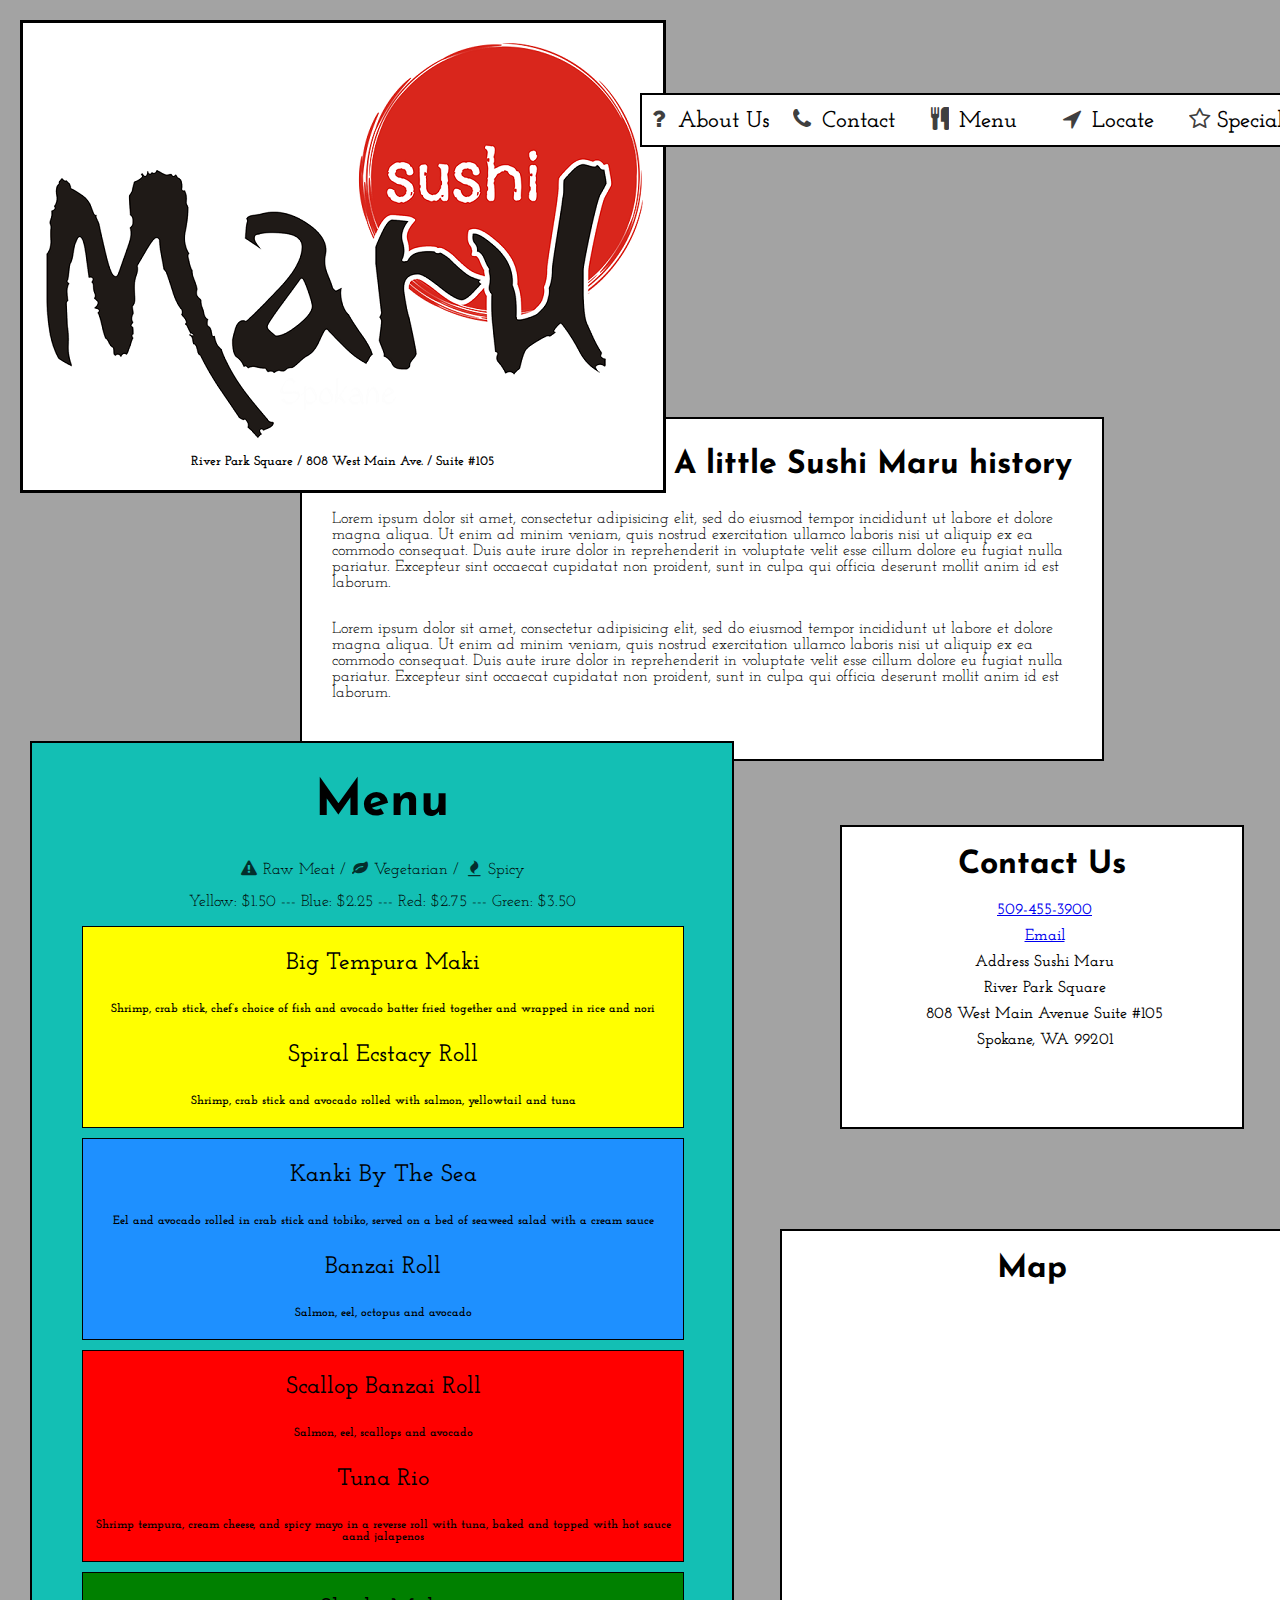
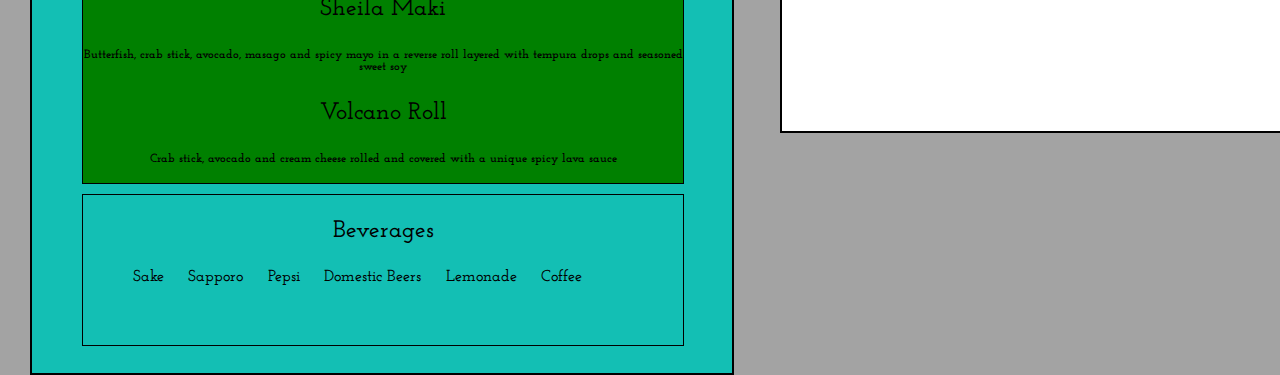
<file: index.html>
<!DOCTYPE html>

<html>
<head>

  <meta charset="utf-8" />
  <meta http-equiv="X-UA-Compatible" content="IE=edge,chrome=1" />
  <meta name="viewport" content="width=device-width, initial-scale=1.0, maximum-scale=1.0">

  <title>P3: Restaurant</title>

  <link rel="stylesheet" type="text/css" href="css/normalize.css">
  <link rel="stylesheet" type="text/css" href="css/semantic.css">
  <link rel="stylesheet" type="text/css" href="css/styles.css">
<link href='http://fonts.googleapis.com/css?family=Josefin+Sans:400,700|Josefin+Slab:400,600' rel='stylesheet' type='text/css'>
</head>

<body>
  
  <div class="Header">
    <div class="Logo"></div>
    <h5>River Park Square / 808 West Main Ave. / Suite #105</h5>
  </div>

  <ul class="navbar">
    <a class="bar" href="#history"><li><i class="question icon"></i>About Us</li></a>
    <a class="bar" href="#contact"><li><i class="phone icon"></i>Contact</li>
    <a class="bar" href="#menu"><li><i class="food icon"></i>Menu</li></a>
    <a class="bar" href="#map"><li><i class="location icon"></i>Locate</li></a>
    <a class="bar" href="#specials"><li><i class="empty star icon"></i> Specials</li></a>
  </ul>

  <!-- History -->

  <div class="about"><a name="history"><h1>A little Sushi Maru history </h1></a><p>Lorem ipsum dolor sit amet, consectetur adipisicing elit, sed do eiusmod
  tempor incididunt ut labore et dolore magna aliqua. Ut enim ad minim veniam,
  quis nostrud exercitation ullamco laboris nisi ut aliquip ex ea commodo
  consequat. Duis aute irure dolor in reprehenderit in voluptate velit esse
  cillum dolore eu fugiat nulla pariatur. Excepteur sint occaecat cupidatat non
  proident, sunt in culpa qui officia deserunt mollit anim id est laborum.</p>
  <p>Lorem ipsum dolor sit amet, consectetur adipisicing elit, sed do eiusmod
  tempor incididunt ut labore et dolore magna aliqua. Ut enim ad minim veniam,
  quis nostrud exercitation ullamco laboris nisi ut aliquip ex ea commodo
  consequat. Duis aute irure dolor in reprehenderit in voluptate velit esse
  cillum dolore eu fugiat nulla pariatur. Excepteur sint occaecat cupidatat non
  proident, sunt in culpa qui officia deserunt mollit anim id est laborum.</p>
  </div>

  <!-- Menu -->
  
  <div class="menu">
    <a name="menu"><h1 class="title">Menu</h1></a>
    <p><i class="warning icon"></i>Raw Meat / <i class="leaf icon"></i>Vegetarian / <i class="fire icon"></i>Spicy</p>
    <p>Yellow: $1.50 --- Blue: $2.25 --- Red: $2.75 --- Green: $3.50</p>
    <div class="yellow">
      <h3>Big Tempura Maki</h3>
      <h6>Shrimp, crab stick, chef’s choice of fish and avocado batter fried together and wrapped in rice and nori</h6>
      <h3>Spiral Ecstacy Roll</h3>
      <h6>Shrimp, crab stick and avocado rolled with salmon, yellowtail and tuna</h6>
    </div>
    <div class="blue">
      <h3>Kanki By The Sea</h3>
      <h6>Eel and avocado rolled in crab stick and tobiko, served on a bed of seaweed salad with a cream sauce</h6>
      <h3>Banzai Roll</h3>
      <h6>Salmon, eel, octopus and avocado</h6>
    </div>
    <div class="red">
      <h3>Scallop Banzai Roll</h3>
      <h6>Salmon, eel, scallops and avocado</h6>
      <h3>Tuna Rio</h3>
      <h6>Shrimp tempura, cream cheese, and spicy mayo in a reverse roll with tuna, baked and topped with hot sauce aand jalapenos</h6>
    </div>
    <div class="green">
      <h3>Sheila Maki</h3>
      <h6>Butterfish, crab stick, avocado, masago and spicy mayo in a reverse roll layered with tempura drops and seasoned sweet soy</h6>
      <h3>Volcano Roll</h3>
      <h6>Crab stick, avocado and cream cheese rolled and covered with a unique spicy
      lava sauce</h6>
    </div>
    <div class="beverages">
      <h3>Beverages</h3>
      <ul>
        <li>Sake</li>
        <li>Sapporo</li>
        <li>Pepsi</li>
        <li>Domestic Beers</li>
        <li>Lemonade</li>
        <li>Coffee</li>
      </ul>
    </div>
  </div>

 
  <!-- Contact Info -->
  <div class="Contact">
    <a name="contact"><h1>Contact Us</h1></a>
    <ul>
      <a href="tel:509-455-3900"><li class="button">509-455-3900</li></a>
      <a href="mailto:maruspokane@gmail.com"><li class="button">Email</li></a>
      <li>Address Sushi Maru</li></a>
      <li>River Park Square</li>
      <li>808 West Main Avenue Suite #105</li>
      <li>Spokane, WA 99201</li>
    </ul>
  </div>


  <!-- Map -->

  <div class="map">
    <a name="map"><h1>Map</h2></a>

    <iframe src="https://www.google.com/maps/embed?pb=!1m14!1m8!1m3!1d10749.040677192921!2d-117.423774!3d47.659942!3m2!1i1024!2i768!4f13.1!3m3!1m2!1s0x0%3A0x4100979c0cf5d029!2sSushi+Maru!5e0!3m2!1sen!2sus!4v1415213745607" width="400" height="400" frameborder="0" style="border:0"></iframe>
  </div>



  <script src="http://code.jquery.com/jquery-2.1.1.min.js"></script>
  <script src="js/semantic.js"></script>
  <script src="js/scripts.js"></script>

</body>
</html>
</file>
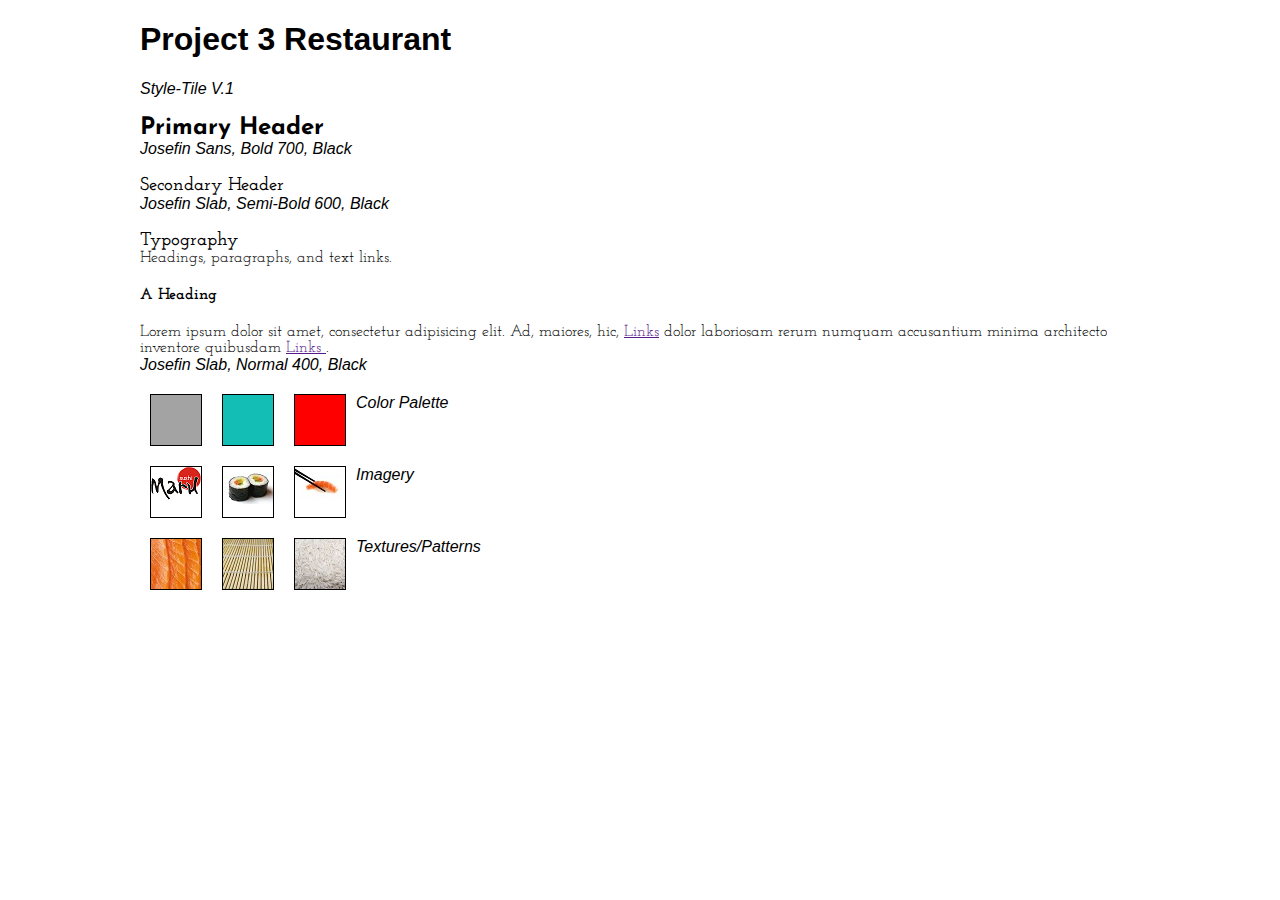
<file: style-tile/index.html>
<!doctype html>
<html lang="en">
<head>
  <meta charset="UTF-8" />
  <title>Style Tile</title>
	
  <link rel="stylesheet" href="css/normalize.css">
  <link rel="stylesheet" href="css/grid.css">	

  <link href='http://fonts.googleapis.com/css?family=Raleway' rel='stylesheet' type='text/css'>
  			
  <link rel="stylesheet" href="css/styles.css">	
	<link href='http://fonts.googleapis.com/css?family=Josefin+Sans:400,700|Josefin+Slab:400,600' rel='stylesheet' type='text/css'>
</head>
<body>
	
	<div class="container">
		

		<section>

			<h1>Project 3 Restaurant</h1>
			<em>Style-Tile V.1</em>
			
			<br><br>

			<h2>Primary Header</h2>
			<em>Josefin Sans, Bold 700, Black</em>
			
			<br><br>

			<h3>Secondary Header</h3>
			<em>Josefin Slab, Semi-Bold 600, Black</em>

			<br><br>
			
			<h3>Typography</h3>
			<p>Headings, paragraphs, and text links.</p>

			<h4>A Heading</h4>	
			<p>Lorem ipsum dolor sit amet, consectetur adipisicing elit. Ad, maiores, hic, <a href="">Links</a> dolor laboriosam rerum numquam accusantium minima architecto inventore quibusdam <a href="">Links </a>.</p>
			<em>Josefin Slab, Normal 400, Black</em>
			
		</section>
		
		<section>
			<div class="color-1"></div>
			<div class="color-2"></div>
			<div class="color-3"></div>
			<em>Color Palette</em>

			<div class="clear"></div>
		</section>

		<section>
			<div class="imagery-1"></div>
			<div class="imagery-2"></div>
			<div class="imagery-3"></div>
			<em>Imagery</em>

			<div class="clear"></div>
		</section>

		
		<section>
			<div class="pattern-1"></div>
			<div class="pattern-2"></div>
			<div class="pattern-3"></div>
			<em>Textures/Patterns</em>

			<div class="clear"></div>
		</section>

		<!-- Clearfix -->
		<div class="clear"></div>

	</div>
	
  
</body>
</html>
</file>
<file: css/styles.css>
body {
	background-color: #A3A3A3;
	height: 1000px;
}

h5 {
	text-align: center;
}

h1 {
	font-family: 'Josefin Sans', sans-serif;
	font-weight: 700;
}

h3,
li {
	font-family: 'Josefin Slab', serif;
	font-weight: 600;
}

h5,
h6,
p {
	font-family: 'Josefin Slab', serif;
}

.Header {
	position: relative;
	border: solid black 3px;
	width: 640px;
	margin-left: 20px;
	margin-top: 20px;
	background-color:white;
}

.Logo {
	position: relative;
	top: 20px;
	left: 20px;
	height: 410px;
	width: 600px;
	margin-bottom: 0px;
	background: url(../img/logo600.png) no-repeat;
}

.navbar {
	position: relative;
	width: 674px;
	height: 50px;
	bottom: 400px;
	left: 640px;
	list-style-type: none;
	background-color: white;
	border: solid black 2px;
	padding: 0px;
	margin: 0px;
}

.bar {
	display: inline-block;
	position: relative;
	height: 50px;
	width: 130px;
	font-size: 23px;
	text-decoration: none;
	padding: 0px;
	text-align: center;
	top: 13px;
	color: black;
}

.about {
	position:relative;
	z-index: -1;
	left: 300px;
	bottom: 130px;
	height: 340px;
	width: 800px;
	border:solid black 2px;
	background-color: white;
}

.about h1 {
	text-align: right;
	margin: 30px;
}

.about p {
	margin: 30px;
}

.menu {
	position: relative;
	left: 30px;
	top: -150px;
	width: 700px;
	height: 1230px;
	background-color: #13BFB4;
	border: solid black 2px;
}

.title{
	font-size:50px;
	text-align: center;
}

.menu p {
	text-align: center;
}

.beverages {
	width: 600px;
	height: 150px;
}

.yellow {
	width: 600px;
	height: 200px;
	background-color: yellow;
}

.blue {
	width: 600px;
	height: 200px;
	background-color: DodgerBlue;
}

.red {
	width: 600px;
	height: 210px;
	background-color: red;
}

.green {
	width: 600px;
	height: 210px;
	background-color: green;
}

.beverages,
.yellow,
.blue,
.red,
.green {
	margin-left: 50px;
	margin-right: 50px;
	margin-bottom: 10px;
	border: solid black 1px;
}

h3 {
	padding: 0px;
	text-align: center;
	font-size: 24px;
}

h6 {
	text-align: center;
	font-size: 12px;
}

ul {
	list-style-type: none;
}

.beverages ul li {
	display: inline;
	padding: 10px;
}

.Contact {
	position: relative;
	height: 300px;
	width: 400px;
	left: 840px;
	bottom: 1300px;
	background-color: white;
	border: solid black 2px;
	text-align: center;
}

.Contact li {
	margin: 10px;
	margin-right: 45px;	
}

.map {
	position: relative;
	height: 500px;
	width: 500px;
	left: 780px;
	bottom: 1200px;
	background-color: white;
	border: solid black 2px;
	text-align: center;
}
</file>
<file: style-tile/css/grid.css>
/*
 Width: 1000px
 # Columns : 12 
 Column width: 65px
 Gutter : 20px 

 */
.grid_1 { width: 65px; }
.grid_2 { width: 150px; }
.grid_3 { width: 235px; }
.grid_4 { width: 320px; }
.grid_5 { width: 405px; }
.grid_6 { width: 490px; }
.grid_7 { width: 575px; }
.grid_8 { width: 660px; }
.grid_9 { width: 745px; }
.grid_10 { width: 830px; }
.grid_11 { width: 915px; }
.grid_12 { width: 1000px; }

.grid_1,
.grid_2,
.grid_3,
.grid_4,
.grid_5,
.grid_6,
.grid_7,
.grid_8,
.grid_9,
.grid_10,
.grid_11,
.grid_12 {
	margin: 0 20px 10px 0;
	float: left;
	display: block;
}

.alpha{margin-left:0px;}
.omega{margin-right:0px;}

.container{
	width: 1000px; 
	margin: auto;
}



.clear{clear:both;display:block;overflow:hidden;visibility:hidden;width:0;height:0}.clearfix:after{clear:both;content:' ';display:block;font-size:0;line-height:0;visibility:hidden;width:0;height:0}* html .clearfix,*:first-child+html .clearfix{zoom:1}
</file>
<file: style-tile/css/styles.css>
/* Set Your Own Margin & Padding */
h2, h3, p {
	margin: 0;
}

/* Layout for Style Tile*/
section {
	margin: 20px 0;
}

h2 {
	font-family: 'Josefin Sans', sans-serif;
	font-weight: 700;
}

h3 {
	font-family: 'Josefin Slab', serif;
	font-weight: 600;
}

h4,
p {
	font-family: 'Josefin Slab', serif;
}

.color-1,
.color-2,
.color-3,
.pattern-1,
.pattern-2,
.pattern-3, 
.imagery-1,
.imagery-2,
.imagery-3 {
	border: 1px solid #000;
	float: left;
	margin: 0 10px;
	height: 50px;
	width: 50px;
}

.color-1 {
	background-color: #A3A3A3;
}

.color-2 {
	background-color: #13BFB4;
}

.color-3 {
	background-color: red;
}

.imagery-1 {
	background: url(../img/Sushi-Maru-Logo.png) no-repeat;
}

.imagery-2 {
	background: url(../img/sushi.png) no-repeat;
}

.imagery-3 {
	background: url(../img/sushi2.png) no-repeat;
}

.pattern-1 {
	background: url(../img/texture1.png);
}

.pattern-2 {
	background: url(../img/texture2.png);
}

.pattern-3 {
	background: url(../img/texture3.png);
}

/* Show Grid */
.showgrid {
	background: url("../img/grid-bg.png") repeat-y;
}
</file>
